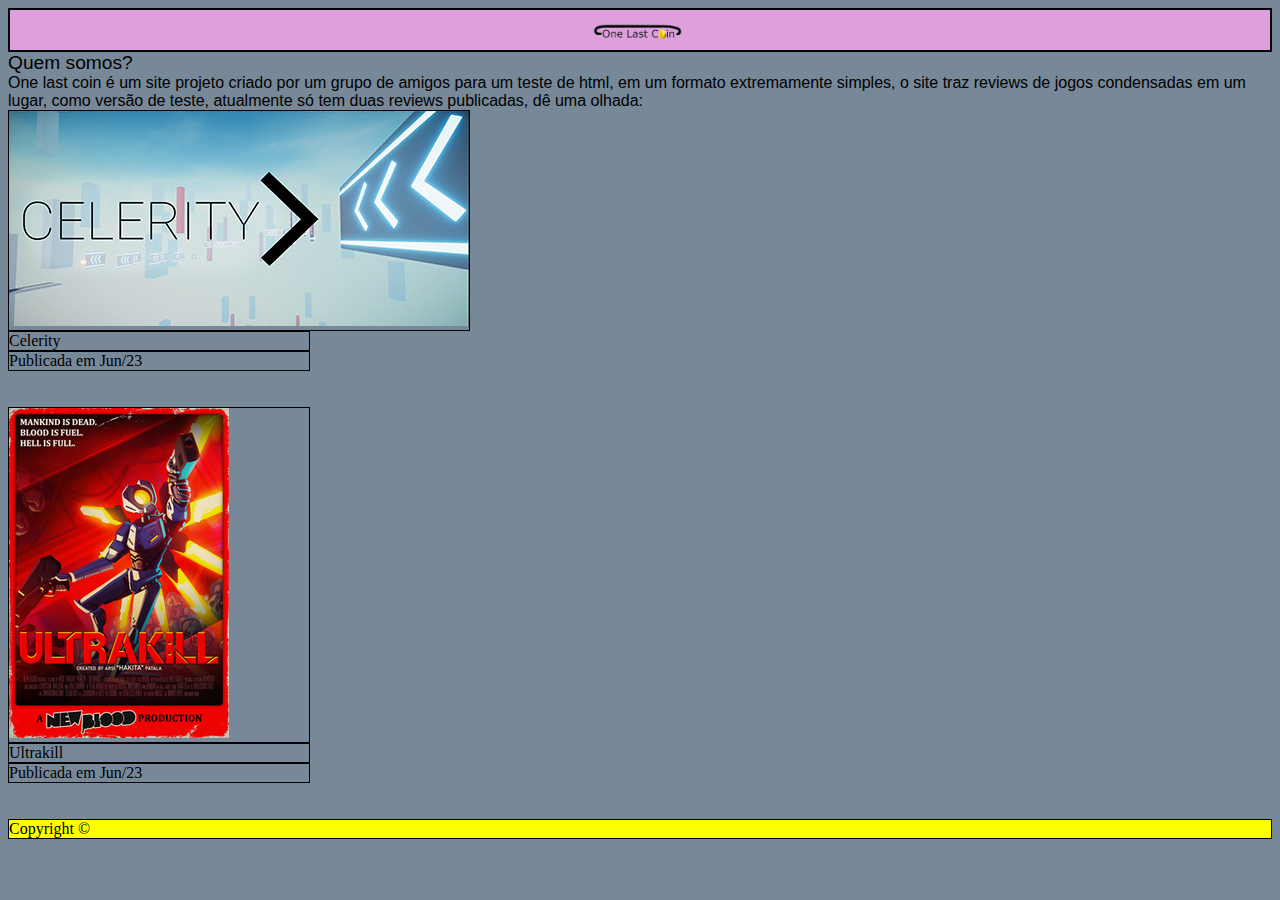
<file: index.html>
<!DOCTYPE html>
<html lang="en">
<head>
    <meta charset="UTF-8">
    <meta http-equiv="X-UA-Compatible" content="IE=edge">
    <meta name="viewport" content="width=device-width, initial-scale=1.0">
    <link rel="stylesheet" href="Estilo.css" lang="text/css">
    </head>
    <header>
        <div id="Logo">
            <img src="Logo.png"></img>
        </div> 
    </header>
    <body>
        <div id="Title">
            Quem somos?
        </div>
        <div id="Generalt">
            One last coin é um site projeto criado por um grupo de amigos para um teste de html, em um formato extremamente simples, o site traz reviews de jogos condensadas em um lugar, como versão de teste, atualmente só tem duas reviews publicadas, dê uma olhada: 
        </div>
        <div class="Flex_container1"><a href="Celerity.html"><img src="Celerity.jpg"></img></a></div>
            <div class="Flex_container">Celerity</div>
            <div class="Flex_container">Publicada em Jun/23</div>
            <br></br>
        <div class="Flex_container">
            <a href="Ultrakill.html"><img src="Ultrakill_Cover.png"></img></a></div>
            <div class="Flex_container">Ultrakill</div>
            <div class="Flex_container">Publicada em Jun/23</div>
    </body>
    <br></br>
    <footer>Copyright &copy</footer>
    </html>
</file>
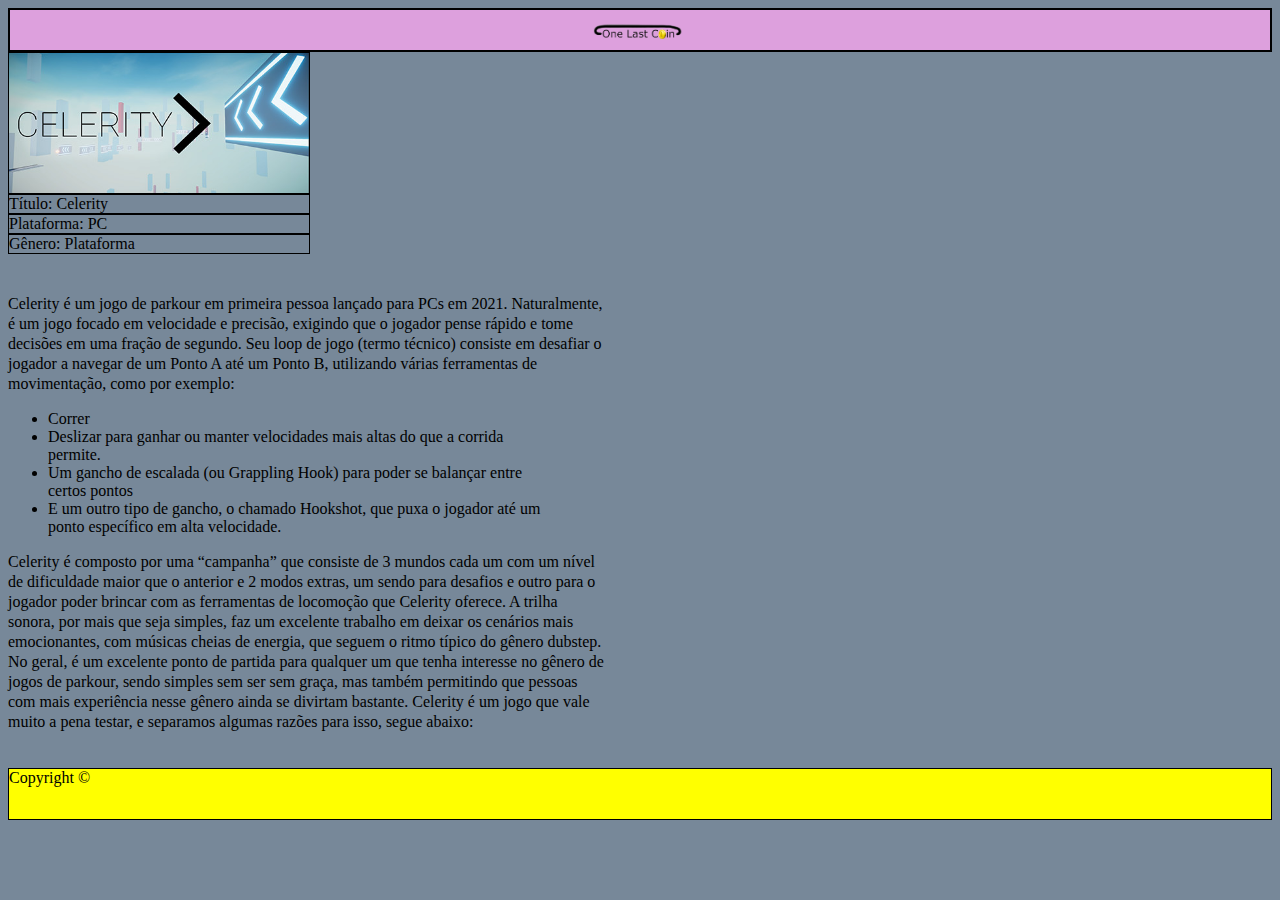
<file: Celerity.html>
<!DOCTYPE html>
<html lang="en">
<head>
    <meta charset="UTF-8">
    <meta http-equiv="X-UA-Compatible" content="IE=edge">
    <meta name="viewport" content="width=device-width, initial-scale=1.0">
    <link rel="stylesheet" href="EstCR.css" lang="text/css">
    </head>
    <header>
        <div id="Logo">
      <img src="Logo.png"></img>
        </div>  
    </header>
    <body>
    <div class="Flex_container">
    <img src="Celerity.jpg"></img>
    </div>
    <div class="Flex_container">Título: Celerity</div>
    <div class="Flex_container">Plataforma: PC</div>
    <div class="Flex_container">Gênero: Plataforma</div>
    <div id="GenText1">
        <br></br>
    Celerity é um jogo de parkour em primeira pessoa lançado para PCs em 2021. 
    Naturalmente, é um jogo focado em velocidade e precisão, exigindo que o jogador pense rápido e tome decisões em uma fração de segundo.      
    Seu loop de jogo (termo técnico) consiste em desafiar o jogador a navegar de um Ponto A até um Ponto B, utilizando várias ferramentas de movimentação, como por exemplo:
    </div>
<ul>
    <li>Correr</li>
    <li>Deslizar para ganhar ou manter velocidades mais altas do que a corrida permite.</li>
    <li>Um gancho de escalada (ou Grappling Hook) para poder se balançar entre certos pontos</li>
    <li>E um outro tipo de gancho, o chamado Hookshot, que puxa o jogador até um ponto específico em alta velocidade.</li>
</ul>
    <div id="GenText1">
    Celerity é composto por uma “campanha” que consiste de 3 mundos cada um com um nível de dificuldade maior que o anterior e 2 modos extras, um sendo para desafios e outro para o jogador poder brincar com as ferramentas de locomoção que Celerity oferece.
    A trilha sonora, por mais que seja simples, faz um excelente trabalho em deixar os cenários mais emocionantes, com músicas cheias de energia, que seguem o ritmo típico do gênero dubstep.
    No geral, é um excelente ponto de partida para qualquer um que tenha interesse no gênero de jogos de parkour, sendo simples sem ser sem graça, mas também permitindo que pessoas com mais experiência nesse gênero ainda se divirtam bastante. 
    Celerity é um jogo que vale muito a pena testar, e separamos algumas razões para isso, segue abaixo:
    </div>
    </body>
    <br></br>
    <footer>Copyright &copy</footer>
</file>
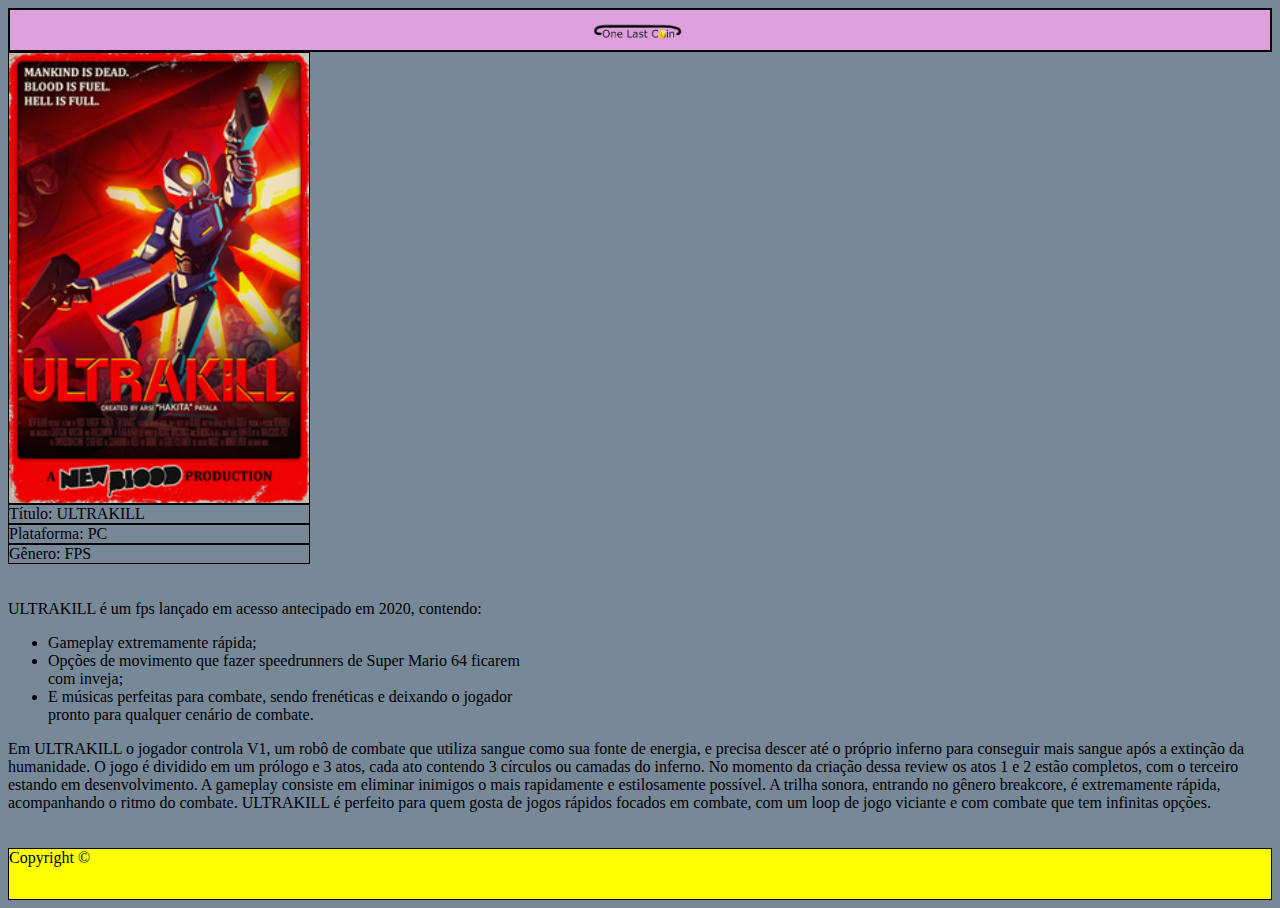
<file: Ultrakill.html>
<!DOCTYPE html>
<html lang="en">
<head>
    <meta charset="UTF-8">
    <meta name="viewport" content="width=device-width, initial-scale=1.0">
    <link rel="stylesheet" href="EstCR.css" lang="text/css">
    <title>Ultrakill</title>
</head>
<header>
    <div id="Logo">
    <img src="Logo.png"></img>
    </div>
</header>
<body>
    <div class="Flex_container">
        <img src="Ultrakill_Cover.png"></img>
        </div>
        <div class="Flex_container">Título: ULTRAKILL</div>
        <div class="Flex_container">Plataforma: PC</div>
        <div class="Flex_container">Gênero: FPS</div>
        <br></br>
        <div id="GenText">
    ULTRAKILL é um fps lançado em acesso antecipado em 2020, contendo:
    <ul>
    <li>Gameplay extremamente rápida;</li>
    <li>Opções de movimento que fazer speedrunners de Super Mario 64 ficarem com inveja;</li>
    <li>E músicas perfeitas para combate, sendo frenéticas e deixando o jogador pronto para qualquer cenário de combate.</li> 
    </ul>
    Em ULTRAKILL o jogador controla V1, um robô de combate que utiliza sangue como sua fonte de energia, e precisa descer até o próprio inferno para conseguir mais sangue após a extinção da humanidade. 

    O jogo é dividido em um prólogo e 3 atos, cada ato contendo 3 círculos ou camadas do inferno. No momento da criação dessa review os atos 1 e 2 estão completos, com o terceiro estando em desenvolvimento.

    A gameplay consiste em eliminar inimigos o mais rapidamente e estilosamente possível. 

    A trilha sonora, entrando no gênero breakcore, é extremamente rápida, acompanhando o ritmo do combate. 

    ULTRAKILL é perfeito para quem gosta de jogos rápidos focados em combate, com um loop de jogo viciante e com combate que tem infinitas opções.
        </div>
</body>
<br></br>
    <footer>Copyright &copy</footer>
</html>
</file>
<file: Estilo.css>
#Logo{
    height: 50px;
    width: 50%;
    display: flex;
    flex-wrap: nowrap;
    flex-direction: row;
    margin-left: auto;
    margin-right: auto;
    margin-top: auto;
    justify-content: center;
}
header{
    background-color: plum;
    height: 40px;
    border-style: solid;
    border-width: 2px;
    border-color: black;
}
body{
    background-color: lightslategray;
}
#Title{
    font-size: larger;
    font-family: Arial, Helvetica, sans-serif;
}
#Generalt{
    font-family: Arial, Helvetica, sans-serif;
    align-items: left;
}
.Flex_container{
    border-width: 1px;
    border-color: black;
    border-style: solid; 
    display: flex;
    flex-direction: column;
    justify-content: flex-start;
    flex-wrap: nowrap;
    width: 300px;
}
.Flex_container1{
    border-width: 1px;
    border-color: black;
    border-style: solid; 
    display: flex;
    flex-direction: column;
    justify-content: flex-start;
    flex-wrap: nowrap;
    width: 460px;
}
footer{
    background-color: yellow;
    height: auto;
    width: auto;
    border-width: 1px;
    border-color: black;
    border-style: solid; 
    bottom: 0;
    left: 0;
}
@media screen and (max-width: 360px) and (max-height: 900px){
    body{
        background-color: lightblue;
    }
    footer{
        background-color: orangered;
        height: 80px;
        border-width: 1px;
        border-color: black;
        border-style: solid;
        bottom: 0;
        left: 0; 
    }
    #Generalt{
        padding: 0;
        margin: 0;
    }
    header{
        background-color: plum;
        height: 40px;
        width: 360px;
        border-style: solid;
        border-width: 2px;
        border-color: black;
    }
}
</file>
<file: EstCR.css>
.Flex_container{
    border-width: 1px;
    border-color: black;
    border-style: solid; 
    display: flex;
    flex-direction: column;
    justify-content: flex-start;
    width: 300px;
}
#GenText1{
    font-family: 'Times New Roman', Times, serif;
    display: flex;
    flex-direction: row;
    justify-content: flex-start;
    width: 600px;
    line-height: 20px;
    background-position-y: 0px;
}
ul{
    display: flex;
    flex-direction: column;
    justify-content: flex-start;
    width: 500px;
}
header{
    background-color: plum;
    height: 40px;
    border-style: solid;
    border-width: 2px;
    border-color: black;
}
#Logo{
    height: 50px;
    width: 50%;
    display: flex;
    flex-wrap: nowrap;
    flex-direction: row;
    margin-left: auto;
    margin-right: auto;
    margin-top: auto;
    justify-content: center;
}
.Title{
    font-family: Arial, Helvetica, sans-serif;
    font-size: x-large;
    color: red;
}
body{
    background-color: lightslategray;
}
footer{
    background-color: yellow;
    height: 50px;
    border-width: 1px;
    border-color: black;
    border-style: solid; 
    bottom: 0;
    left: 0;
}
@media screen and (max-width: 360px) and (max-height: 900px){
    body{
        background-color: lightblue;
    }
    footer{
        background-color: orangered;
        height: 80px;
        border-width: 1px;
        border-color: black;
        border-style: solid; 
        bottom: 0;
        left: 0;
    }
    #GenText{
        padding: 0;
        margin: 0;
    }
    header{
        background-color: plum;
        height: 40px;
        width: 360px;
        border-style: solid;
        border-width: 2px;
        border-color: black;
    }
}
</file>
